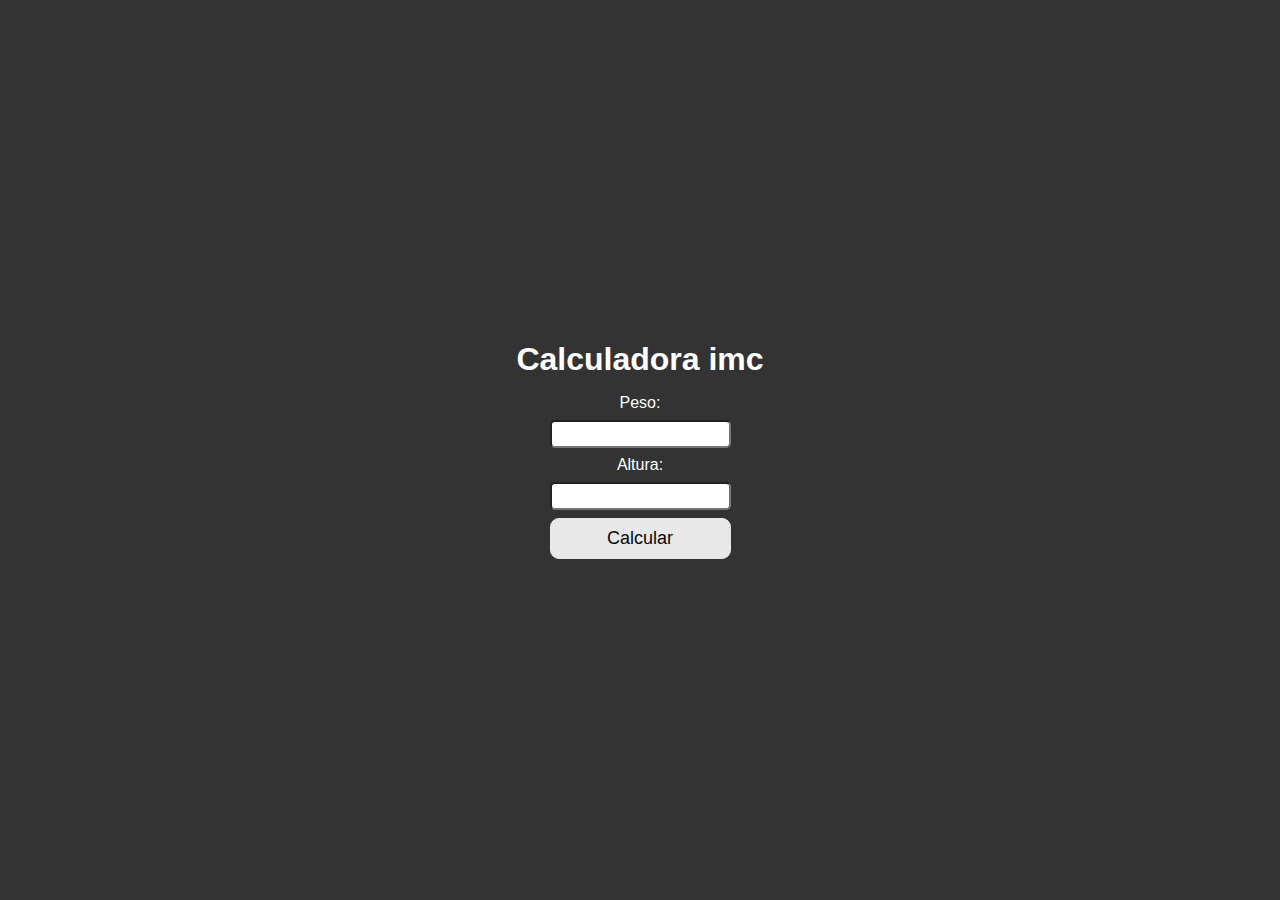
<file: aula04/desafio/index.html>
<!DOCTYPE html>
<html lang="pt-br">
<head>
    <meta charset="UTF-8">
    <meta name="viewport" content="width=device-width, initial-scale=1.0">
    <link rel="stylesheet" href="style.css">
    <title>Document</title>
</head>
<body>
    <header>
        <h1>Calculadora imc</h1>
    </header>
    <main>
        <form>
            <label for="peso">Peso:</label>
            <input id="peso" type="number">
            <label for="altura">Altura:</label>
            <input id="altura" type="text">
            <button id='button'>Calcular</button>
        </form>
    </main>

    <script src="./imc.js"></script>
</body>
</html>
</file>
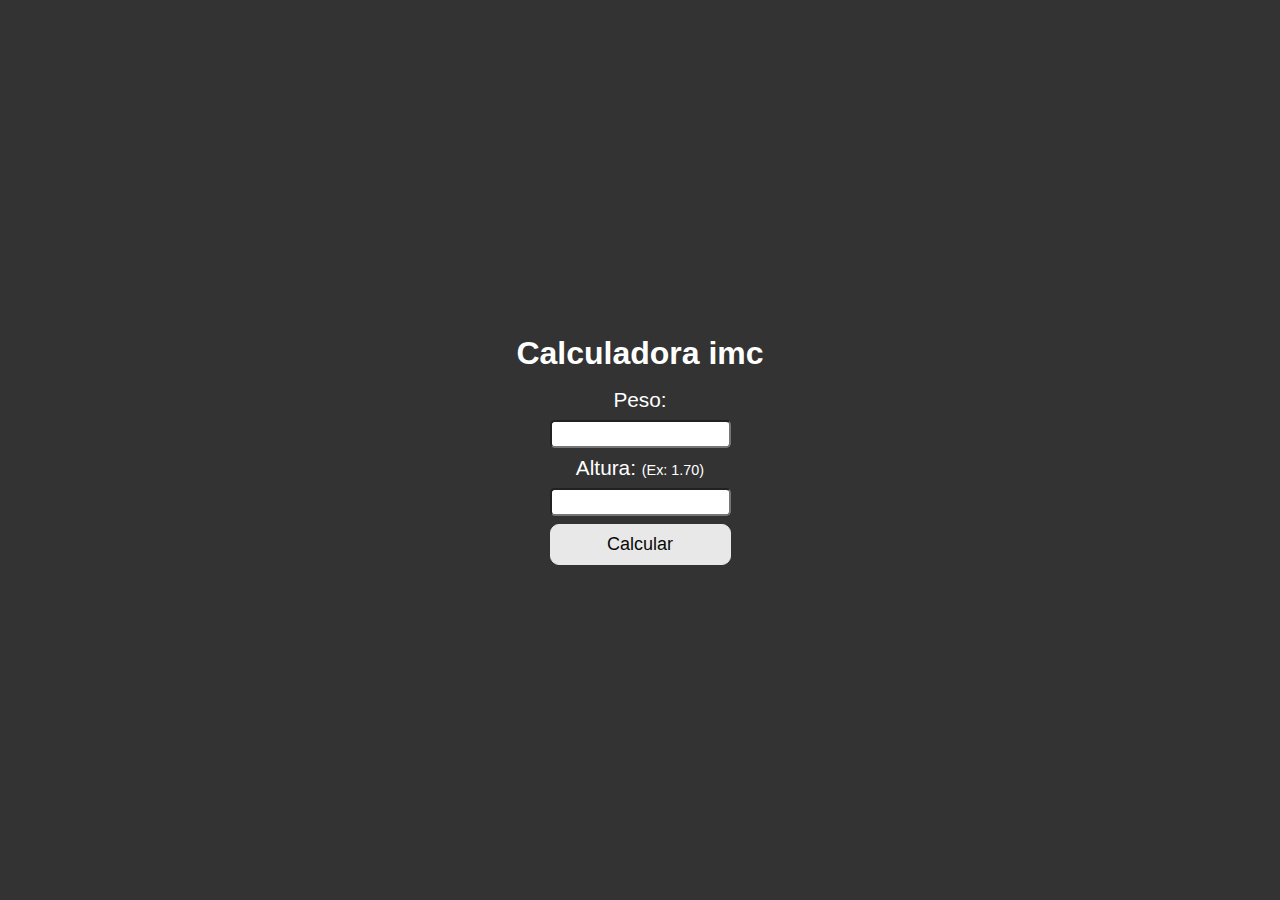
<file: desafios-agrupados/desafio-4/index.html>
<!DOCTYPE html>
<html lang="pt-br">
<head>
    <meta charset="UTF-8">
    <meta name="viewport" content="width=device-width, initial-scale=1.0">
    <link rel="stylesheet" href="style.css">
    <title>Document</title>
</head>
<body>
    <header>
        <h1>Calculadora imc</h1>
    </header>
    <main>
        <form>
            <label for="peso">Peso:</label>
            <input id="peso" type="number">
            <label for="altura">Altura: <span>(Ex: 1.70)</span></label>
            <input id="altura" type="text">
            <button id='button'>Calcular</button>
        </form>
    </main>

    <script src="./imc.js"></script>
</body>
</html>
</file>
<file: aula04/desafio/style.css>
* {
    padding: 0;
    margin: 0;
    font-family: sans-serif;
}

body {
    text-align: center;

    display: flex;
    align-items: center;
    justify-content: center;
    flex-direction: column;

    width: 100%;
    height: 100vh;

    background-color: #333333;
    color: white;
}

form {
    margin-top: 1rem;
    display: flex;
    flex-direction: column;
    gap: .5rem;
}

input {
    height: 1.5rem;
    border-radius: .3rem;
}

button {
    color: #090909;
    padding: 0.5em 1em;
    font-size: 18px;
    border-radius: 0.5em;
    background: #e8e8e8;
    border: 1px solid #e8e8e8;
    transition: all .3s;
}

button:active {
    color: #666;
    box-shadow: inset 4px 4px 12px #c5c5c5,
        inset -4px -4px 12px #ffffff;
}
</file>
<file: desafios-agrupados/desafio-4/style.css>
* {
    padding: 0;
    margin: 0;
    font-family: sans-serif;
}

body {
    text-align: center;

    display: flex;
    align-items: center;
    justify-content: center;
    flex-direction: column;

    width: 100%;
    height: 100vh;

    background-color: #333333;
    color: white;
}

form {
    margin-top: 1rem;
    display: flex;
    flex-direction: column;
    gap: .5rem;
}

label {
    font-size: 1.3rem;
}

label span {
    font-size: .9rem;
}

input {
    height: 1.5rem;
    border-radius: .3rem;
}

button {
    color: #090909;
    padding: 0.5em 1em;
    font-size: 18px;
    border-radius: 0.5em;
    background: #e8e8e8;
    border: 1px solid #e8e8e8;
    transition: all .3s;
}

button:active {
    color: #666;
    box-shadow: inset 4px 4px 12px #c5c5c5,
        inset -4px -4px 12px #ffffff;
}
</file>
